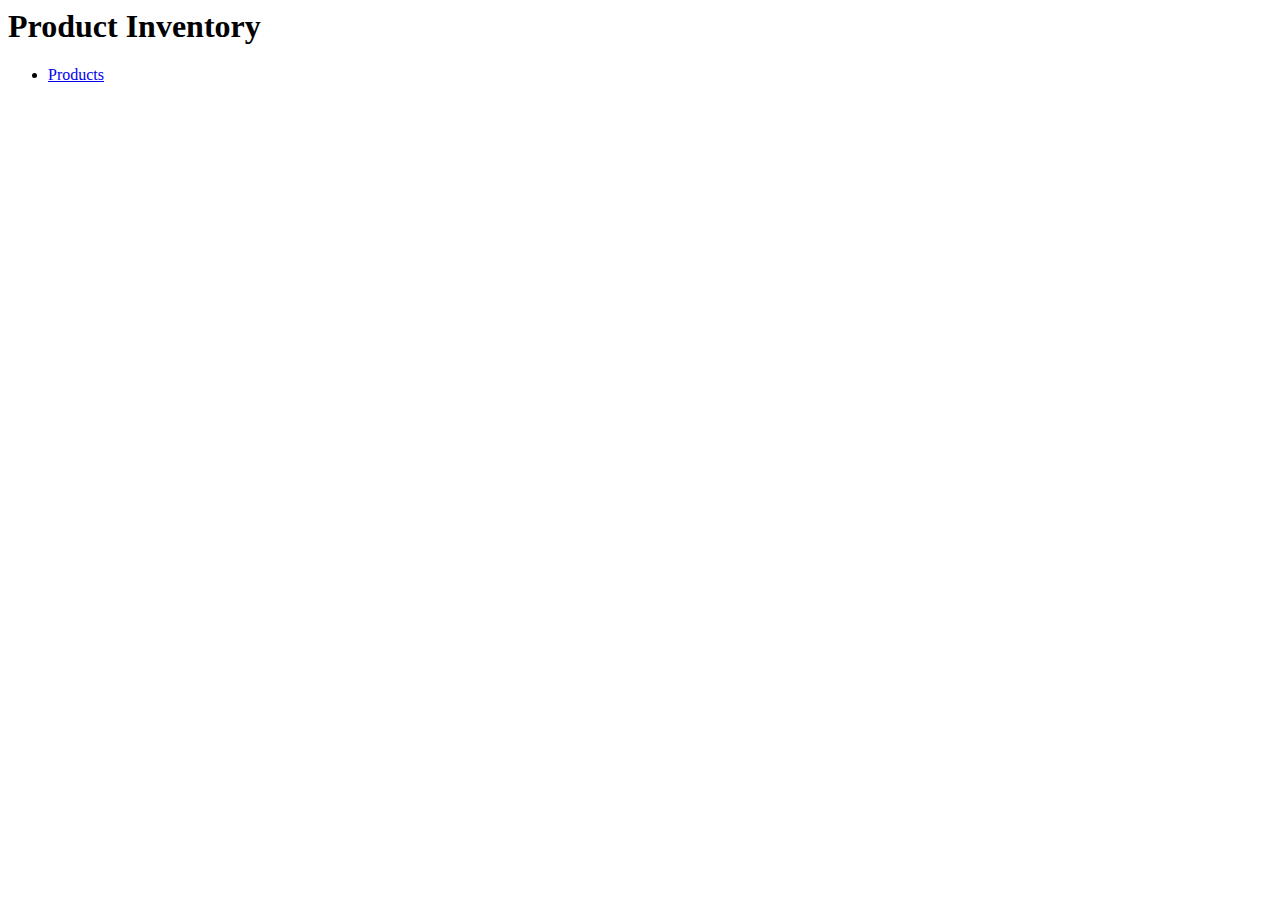
<file: src/main/resources/static/index.html>
<html>
    <body>    
        <h1>Product Inventory</h1>

        <p>
            
        </p>
        
        <ul>
            <li>
                <a href="/products">Products</a>
            </li>
        </ul>
    </body>
</html>
</file>
